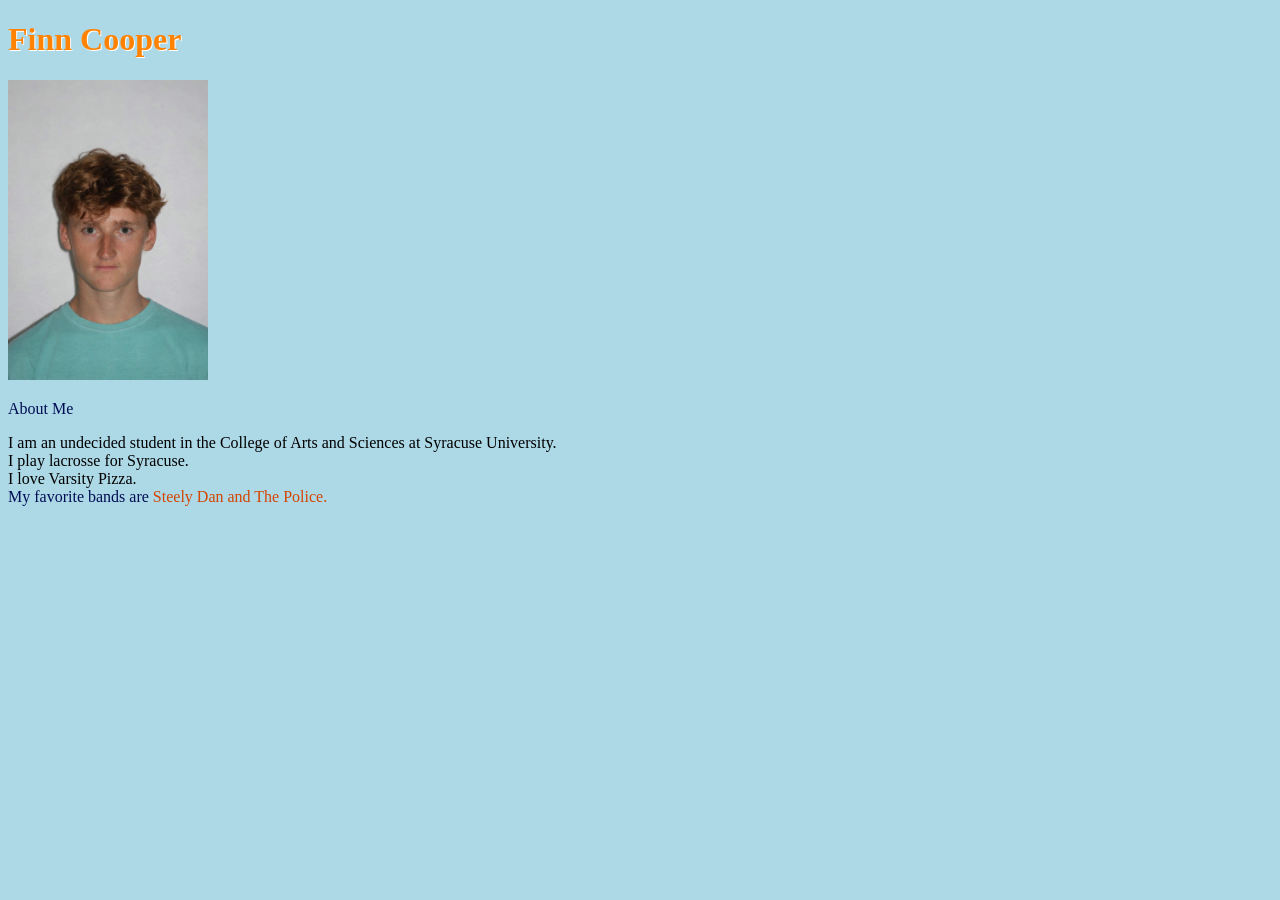
<file: index.html>
<!DOCTYPE html>
<html lang="en">
<head>
    <meta charset="UTF-8">
    <meta name="viewport" content="width=device-width, initial-scale=1.0">
    <title>Finn Cooper</title>
    <link rel="stylesheet" href="design.css">
</head>
<body>
    <h1>Finn Cooper</h1>
    <p><img src="me.jpeg" width="200" height="300" alt="Finn Cooper, a young man with wavy auburn hair and light eyes, wearing a teal t-shirt in front of a plain light gray wall"></p>
    <div class="about">About Me</div>
    <p> I am an undecided student in the College of Arts and Sciences at Syracuse University.
    <br/> I play lacrosse for Syracuse.
    <br/> I love Varsity Pizza.
    <br/> <span class="about">My favorite bands are</span> <span class="music">Steely Dan and The Police.</span></p>
</body>
</html>
</file>
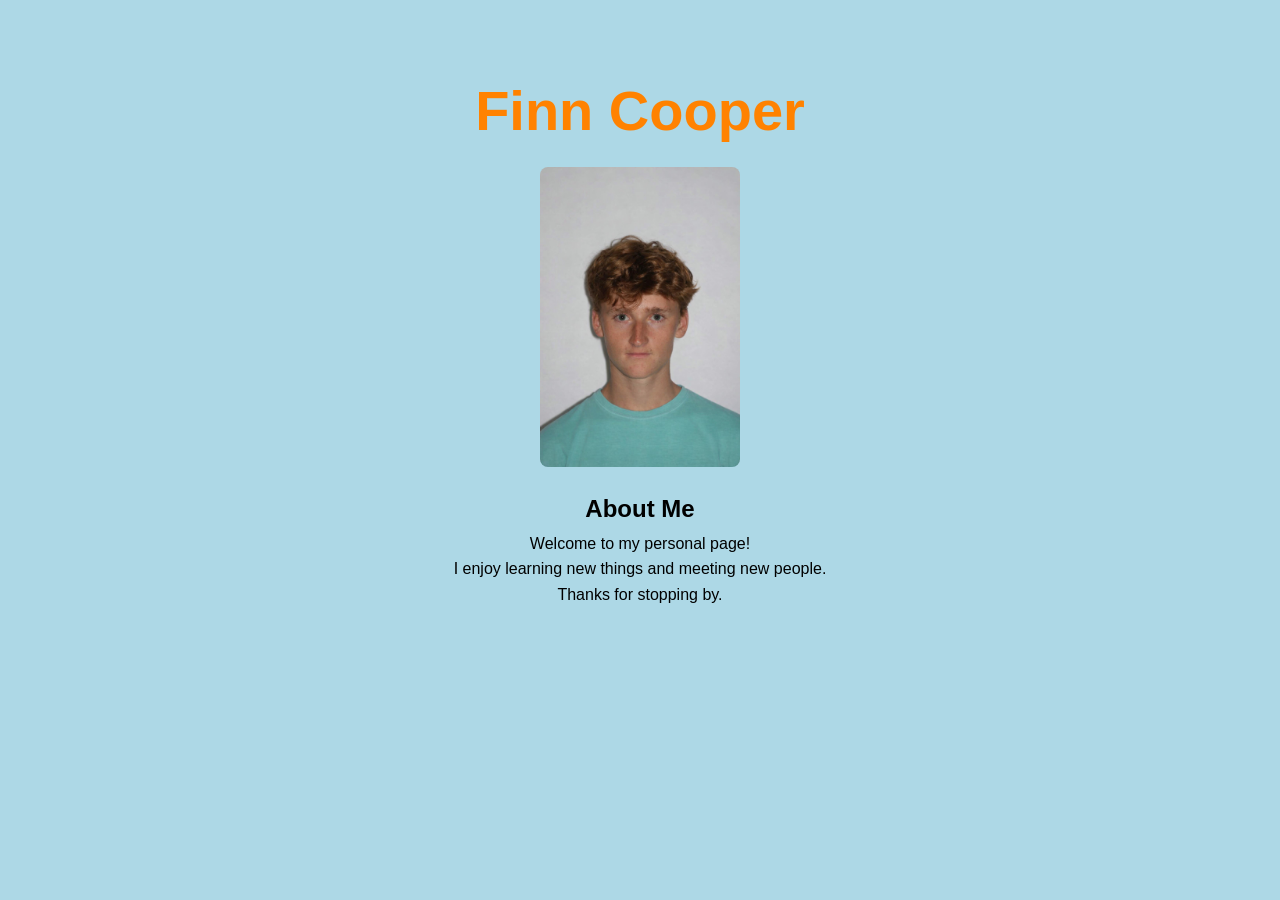
<file: ai.html>
<!DOCTYPE html>
<html lang="en">
<head>
    <meta charset="UTF-8">
    <meta name="viewport" content="width=device-width, initial-scale=1.0">
    <title>Finn Cooper</title>
    <style>
        body {
            background-color: #add8e6;
            font-family: Arial, Helvetica, sans-serif;
            margin: 0;
            padding: 40px 20px;
            text-align: center;
        }

        h1 {
            color: #ff8200;
            font-size: 3.5rem;
            margin-bottom: 24px;
        }

        img {
            width: 200px;
            height: 300px;
            object-fit: cover;
            border-radius: 8px;
        }

        .about-label {
            font-size: 1.5rem;
            font-weight: bold;
            margin: 24px 0 8px;
        }

        .bio {
            max-width: 480px;
            margin: 0 auto;
            line-height: 1.6;
        }
    </style>
</head>
<body>
    <h1>Finn Cooper</h1>
    <img src="me.jpeg" alt="Portrait of Finn Cooper">
    <div class="about-label">About Me</div>
    <p class="bio">
        Welcome to my personal page!<br>
        I enjoy learning new things and meeting new people.<br>
        Thanks for stopping by.
    </p>
</body>
</html>
</file>
<file: design.css>
body {
    background: #add8e6;
}

h1 {
    color: #ff8200;
    text-shadow: 1px 1px #ffffff;
}

.about {
    color: #000e54;
}

.music {
    color: #d44500;
}
</file>
